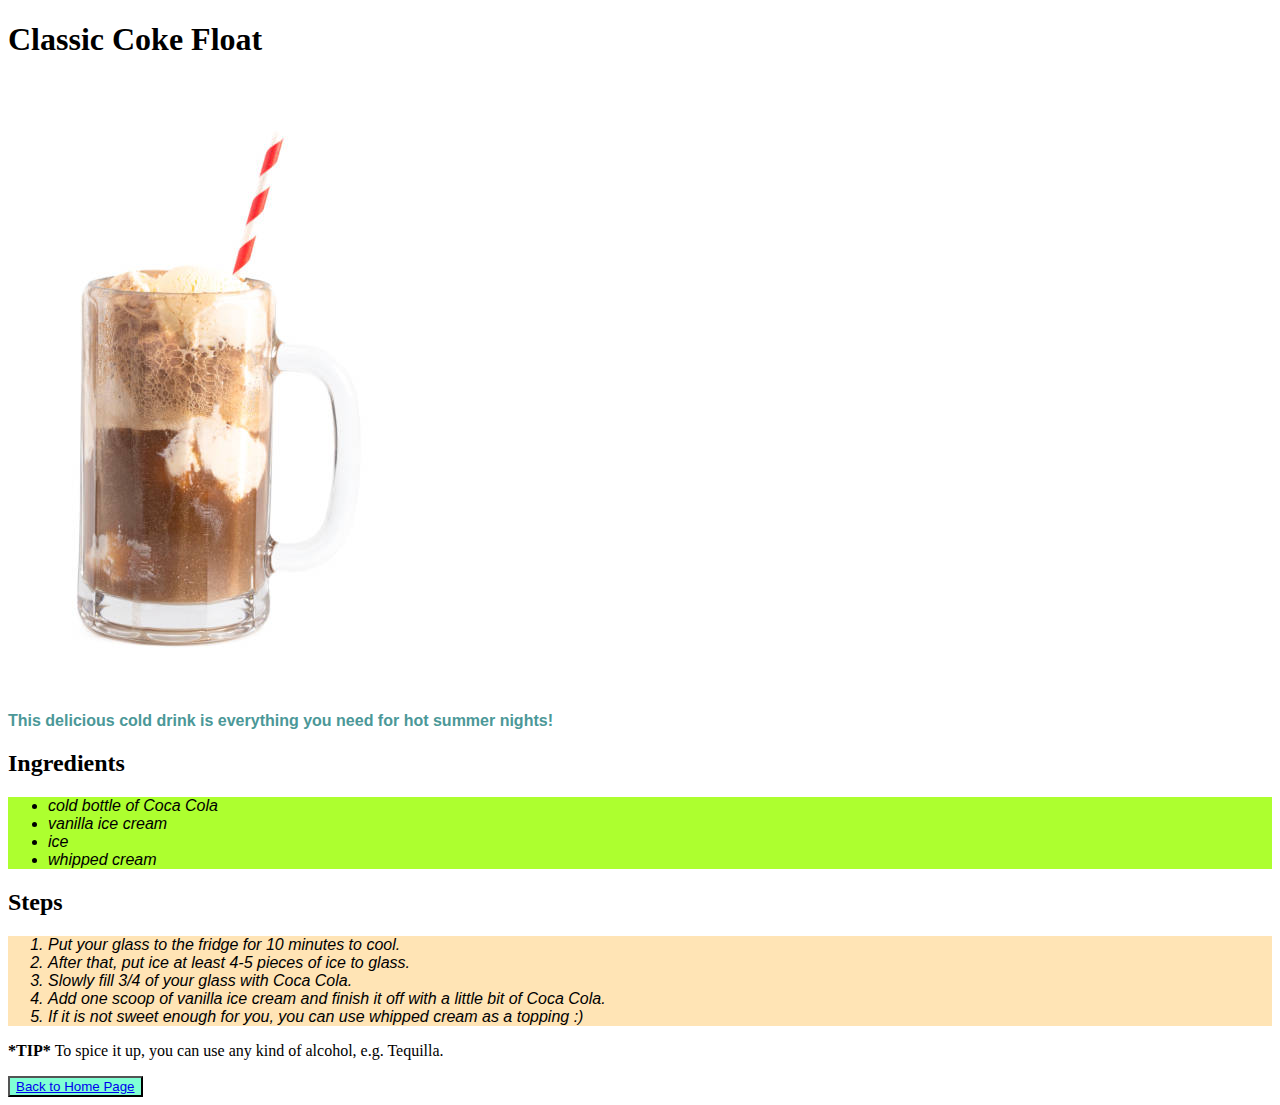
<file: recipes/coke-float.html>
<!DOCTYPE html>
<html lang="en">
<head>
    <meta charset="UTF-8">
    <meta http-equiv="X-UA-Compatible" content="IE=edge">
    <meta name="viewport" content="width=device-width, initial-scale=1.0">
    <title>Coke float</title>
    <link rel="stylesheet" href="styles.css">
</head>
<body>
    <h1>Classic Coke Float</h1>
    <img src="./img/coke-float.jpeg" alt="Coke Float">
    <p class ="description">This delicious cold drink is everything you need for hot summer nights!</p>
    <h2>Ingredients</h1>
    <div class="list">
        <ul>
            <li>cold bottle of Coca Cola</li>
            <li>vanilla ice cream</li>
            <li>ice</li>
            <li>whipped cream</li>
        </ul>
    </div>
    <h2>Steps</h1>
        <div class="list ordered">
            <ol>
                <li>Put your glass to the fridge for 10 minutes to cool.</li>
                <li>After that, put ice at least 4-5 pieces of ice to glass.</li>
                <li>Slowly fill 3/4 of your glass with Coca Cola.</li>
                <li>Add one scoop of vanilla ice cream and finish it off with a little bit of Coca Cola.</li>
                <li>If it is not sweet enough for you,  you can use whipped cream as a topping :)</li>
            </ol>
        </div>
    <p><b>*TIP* </b>To spice it up, you can use any kind of alcohol, e.g. Tequilla.</p>
    
    <button id="home-button"><a href="../index.html">Back to Home Page</a></button>
</body>
</html>
</file>
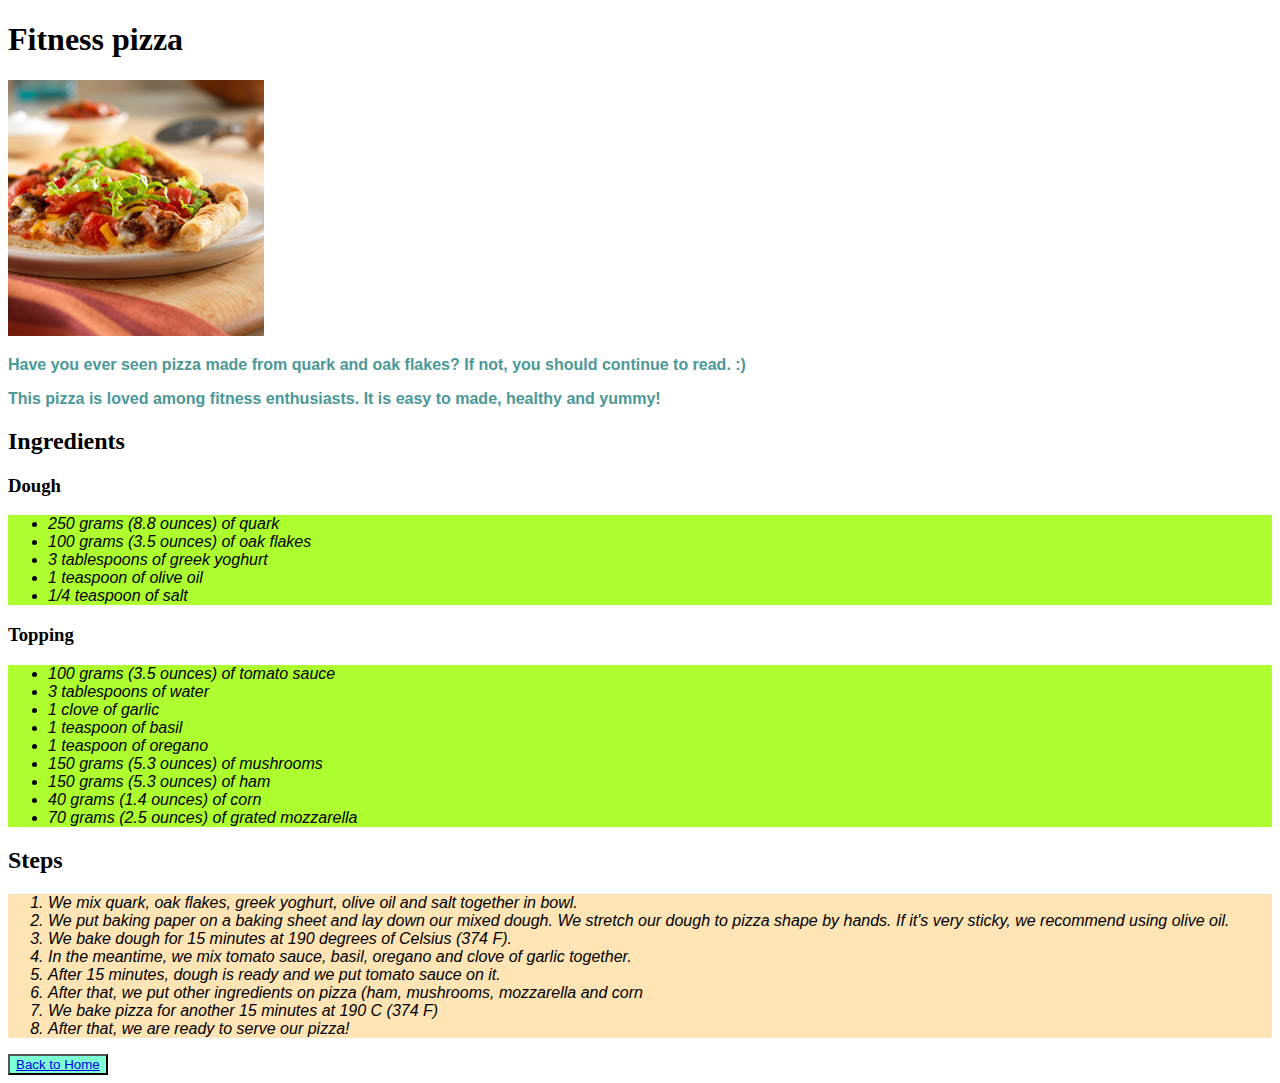
<file: recipes/fitness-pizza.html>
<!DOCTYPE html>
<html lang="en">
<head>
    <meta charset="UTF-8">
    <meta http-equiv="X-UA-Compatible" content="IE=edge">
    <meta name="viewport" content="width=device-width, initial-scale=1.0">
    <title>Fitness pizza</title>
    <link rel="stylesheet" href="styles.css">
</head>
<body>
    <h1>Fitness pizza</h1>
    <img src="./img/pizza.jpeg" alt="Fitness pizza">
    <p class="description">Have you ever seen pizza made from quark and oak flakes? If not, you should continue to read. :)</p>
    <p class="description">This pizza is loved among fitness enthusiasts. It is easy to made, healthy and yummy!</p>
    <h2>Ingredients</h2>
    <h3>Dough</h3>
    <div class="list">
        <ul>
            <li>250 grams (8.8 ounces) of quark</li>
            <li>100 grams (3.5 ounces) of oak flakes</li>
            <li>3 tablespoons of greek yoghurt</li>
            <li>1 teaspoon of olive oil</li>
            <li>1/4 teaspoon of salt</li>
        </ul>
    </div>
    <h3>Topping</h3>
    <div class="list">
        <ul>
            <li>100 grams (3.5 ounces) of tomato sauce</li>
            <li>3 tablespoons of water</li>
            <li>1 clove of garlic</li>
            <li>1 teaspoon of basil</li>
            <li>1 teaspoon of oregano</li>
            <li>150 grams (5.3 ounces) of mushrooms</li>
            <li>150 grams (5.3 ounces) of ham</li>
            <li>40 grams (1.4 ounces) of corn</li>
            <li>70 grams (2.5 ounces) of grated mozzarella</li>
        </ul>    
    </div>
        <h2>Steps</h2>
    <div class="list ordered">
        <ol>
            <li>We mix quark, oak flakes, greek yoghurt, olive oil and salt together in bowl.</li>
            <li>We put baking paper on a baking sheet and lay down our mixed dough. We stretch our dough to pizza shape by hands. If it's very sticky, we recommend using olive oil. </li>
            <li>We bake dough for 15 minutes at 190 degrees of Celsius (374 F).</li>
            <li>In the meantime, we mix tomato sauce, basil, oregano and clove of garlic together.</li>
            <li>After 15 minutes, dough is ready and we put tomato sauce on it.</li>
            <li>After that, we put other ingredients on pizza (ham, mushrooms, mozzarella and corn</li>
            <li>We bake pizza for another 15 minutes at 190 C (374 F)</li>
            <li>After that, we are ready to serve our pizza!</li>
        </ol>
    </div>
    <button id="home-button"><a href="../index.html">Back to Home</a></button>
</body>
</html>
</file>
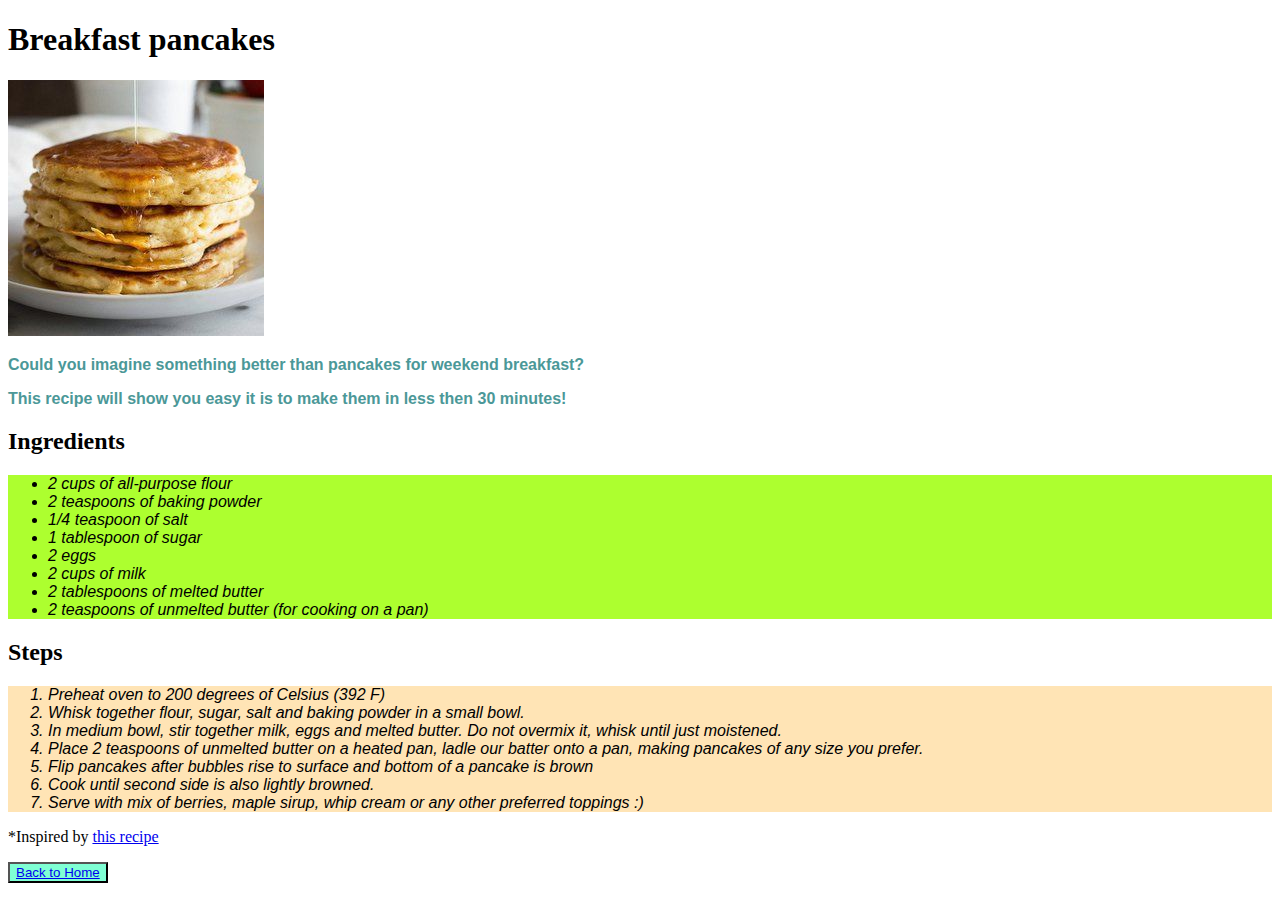
<file: recipes/pancakes.html>
<!DOCTYPE html>
<html lang="en">
<head>
    <meta charset="UTF-8">
    <meta http-equiv="X-UA-Compatible" content="IE=edge">
    <meta name="viewport" content="width=device-width, initial-scale=1.0">
    <title>Pancakes</title>
    <link rel="stylesheet" href="styles.css">
</head>
<body>
    <h1>Breakfast pancakes</h1>
    <img src="./img/pancakes.jpeg" alt="Morning pancakes">
    <p class="description">Could you imagine something better than pancakes for weekend breakfast?</p>
    <p class="description">This recipe will show you easy it is to make them in less then 30 minutes!</p>

    <h2>Ingredients</h2>

    <div class="list">
        <ul>
            <li>2 cups of all-purpose flour</li>
            <li>2 teaspoons of baking powder</li>
            <li>1/4 teaspoon of salt</li>
            <li>1 tablespoon of sugar</li>
            <li>2 eggs</li>
            <li>2 cups of milk</li>
            <li>2 tablespoons of melted butter</li>
            <li>2 teaspoons of unmelted butter (for cooking on a pan)</li>
        </ul>
    </div>
    <h2>Steps</h2>
    <div class="list ordered">
        <ol>
            <li>Preheat oven to 200 degrees of Celsius (392 F)</li>
            <li>Whisk together flour, sugar, salt and baking powder in a small bowl.</li>
            <li>In medium bowl, stir together milk, eggs and melted butter. Do not overmix it, whisk until just moistened.</li>
            <li>Place 2 teaspoons of unmelted butter on a heated pan, ladle our batter onto a pan, making pancakes of any size you prefer.</li>
            <li>Flip pancakes after bubbles rise to surface and bottom of a pancake is brown</li>
            <li>Cook until second side is also lightly browned.</li>
            <li>Serve with mix of berries, maple sirup, whip cream or any other preferred toppings :)</li>
        </ol>
    </div>
    <p>*Inspired by <a href="https://cooking.nytimes.com/recipes/1893-everyday-pancakes">this recipe</a></p>

    <button id="home-button"><a href="../index.html">Back to Home</a></button>
</body>
</html>
</file>
<file: recipes/styles.css>
.description {
    font-size: 16px;
    font-weight: 800;
    font-family: Verdana, Helvetica, sans-serif;
    color: rgb(75, 152, 152);
}

.list {
    font-style: italic;
    background-color: greenyellow;
    font-family: Verdana, Helvetica, sans-serif;
}

#home-button {
    background-color: aquamarine;
}

.list.ordered {
    font-style: italic;
    background-color: moccasin;
    font-family: Verdana, Helvetica, sans-serif;
}
</file>
